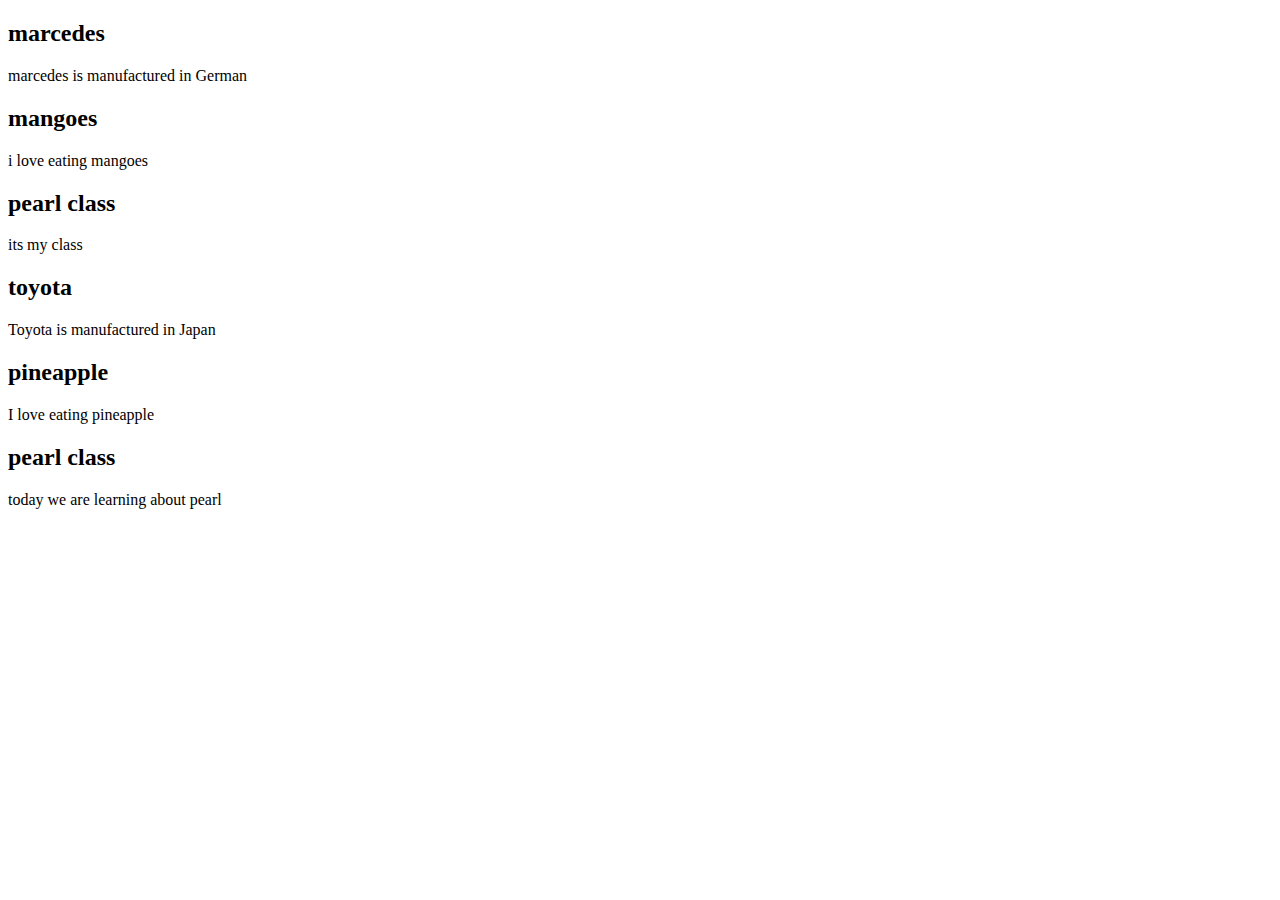
<file: Divs.html>
<!doctype html>
<html lang="en">
<head>
    <meta charset="UTF-8">
    <meta name="viewport"
          content="width=device-width, user-scalable=no, initial-scale=1.0, maximum-scale=1.0, minimum-scale=1.0">
    <meta http-equiv="X-UA-Compatible" content="ie=edge">
    <title>Divs</title>
</head>
<body>
<!--classes-->
<div class="cars">
    <h2>marcedes</h2>
    <p>marcedes is manufactured in German</p>


</div>
<div class="fruits">
    <h2>mangoes</h2>
    <p>i love eating mangoes</p>
</div>

</body>
</html>














<div id="wanafunzi">
    <h2>pearl class</h2>
    <p>its my class</p>
</div>

<div class="cars">
    <h2>toyota</h2>
    <p>Toyota is manufactured in Japan</p>
</div>
<div class="fruits">
    <h2>pineapple</h2>
    <p>I love eating pineapple</p>
</div>


<div class="main">
    <div class="submain">
        <div class="submain2">

        </div>

    </div>

</div>





<body>








<div id=" wanafunzi">
    <h2>pearl class</h2>
    <p> today we are learning about pearl</p>
</div>

</body>
</html>
</file>
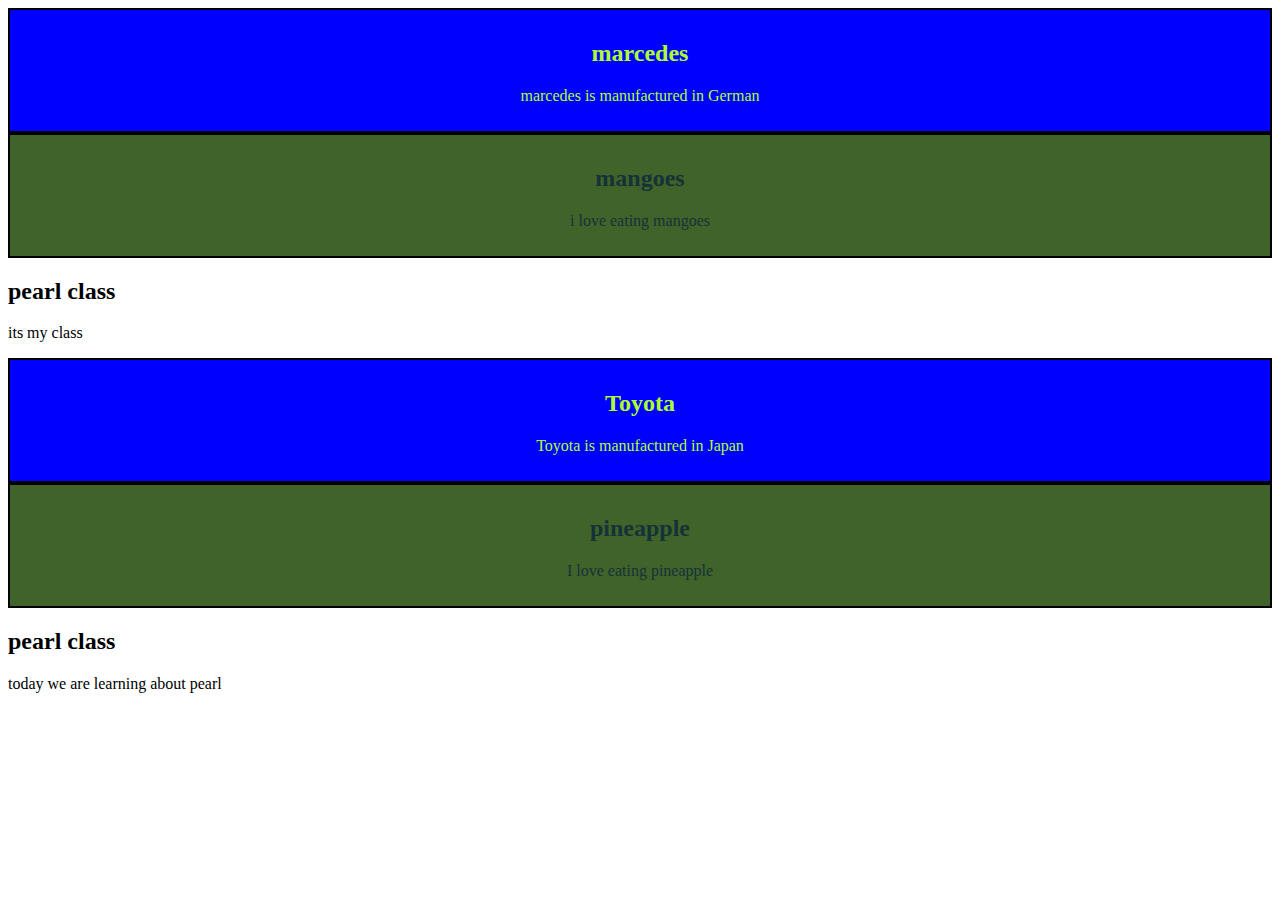
<file: divs.html>
<!doctype html>
<html lang="en">
<head>
    <meta charset="UTF-8">
    <meta name="viewport"
          content="width=device-width, user-scalable=no, initial-scale=1.0, maximum-scale=1.0, minimum-scale=1.0">
    <meta http-equiv="X-UA-Compatible" content="ie=edge">
    <title>Divs</title>
</head>
<body>
<link rel="stylesheet" href="assets/CSS/maridadi.css">
<!--classes-->
<div class="cars">
    <h2>marcedes</h2>
    <p>marcedes is manufactured in German</p>


</div>
<div class="fruits">
    <h2>mangoes</h2>
    <p>i love eating mangoes</p>
</div>

</body>
</html>














<div id="wanafunzi">
    <h2>pearl class</h2>
    <p>its my class</p>
</div>

<div class="cars">
    <h2>Toyota</h2>
    <p>Toyota is manufactured in Japan</p>
</div>
<div class="fruits">
    <h2>pineapple</h2>
    <p>I love eating pineapple</p>
</div>


<div class="main">
    <div class="submain">
        <div class="submain2">

        </div>

    </div>

</div>





<body>








<div id=" wanafunzi">
    <h2>pearl class</h2>
    <p> today we are learning about pearl</p>
</div>

</body>
</html>
</file>
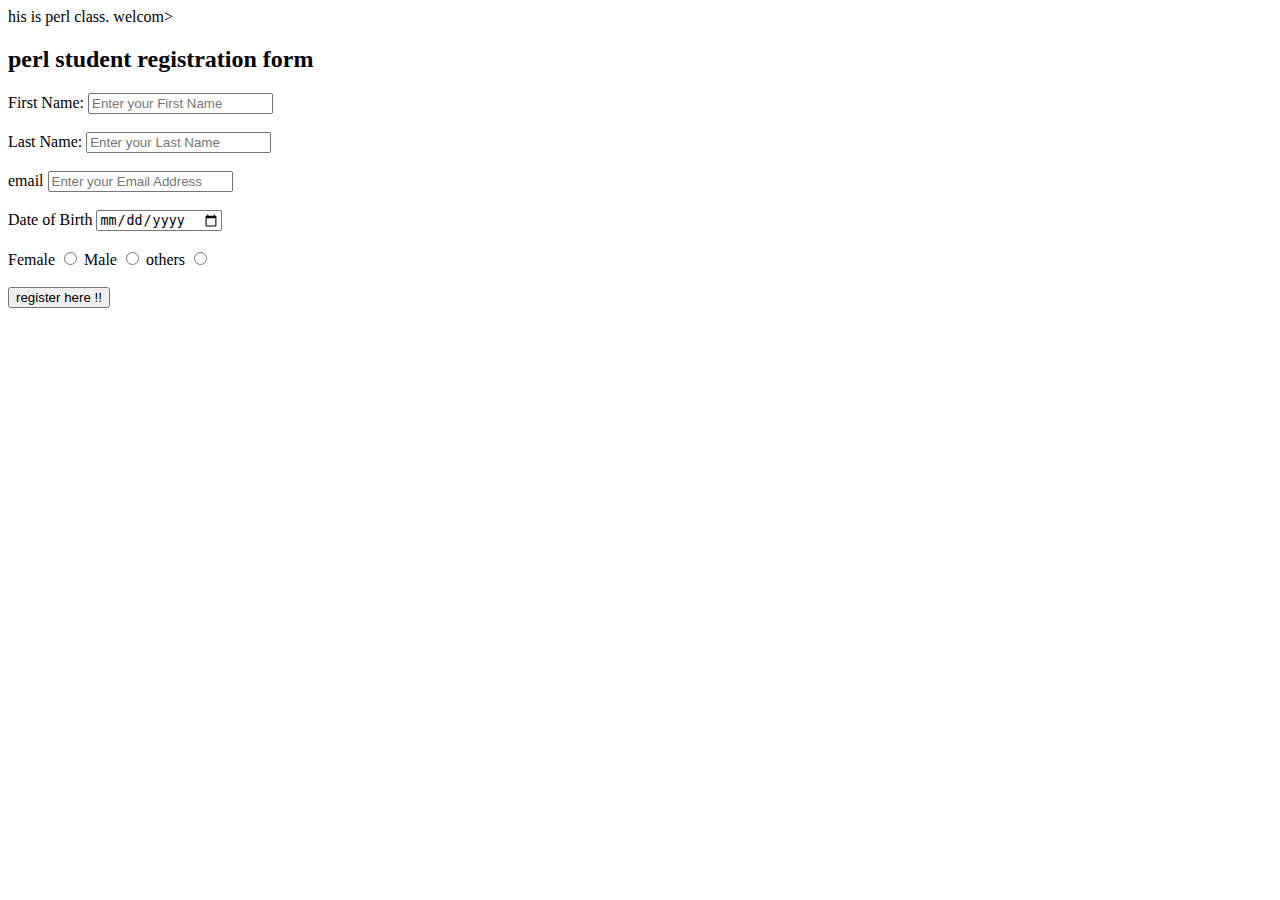
<file: forms.html>
<!doctype html>his is perl class. welcom></marquee>
<h2>perl student registration form</h2>
<form action="" method="post">
<html lang="en">
<head>
    <meta charset="UTF-8">
    <meta name="viewport"
          content="width=device-width, user-scalable=no, initial-scale=1.0, maximum-scale=1.0, minimum-scale=1.0">
    <meta http-equiv="X-UA-Compatible" content="ie=edge">
    <title>forms</title>
</head>
<body>
<h2></h2>

  <label for="fname=">First Name:</label>
  <input type="text" id="fname" name="fname" placeholder="Enter your First Name"><br><br>
  <label for="lname">Last Name:</label>
   <input type="text" id="lname" name="lname" placeholder="Enter your Last Name"><br><br>
  <label for="email">email</label>
    <input type="email" id="email" name="email" placeholder="Enter your Email Address"><br><br>
    <label for="DoB">Date of Birth</label>
    <input type="date" id="DoB" name="DoB"> <br><br>
    <label for="Female">Female</label>
    <input type="radio" id="Female" name="gender">
    <label for="Male">Male</label>
    <input type="radio" id="Male" name="gender">
    <label for="others">others</label>
    <input type="radio" id="others" name="gender"><br><br>

        <input type="submit" value="register here !!">

        </input>

    </input>

</form>

</body>
</htm>
</file>
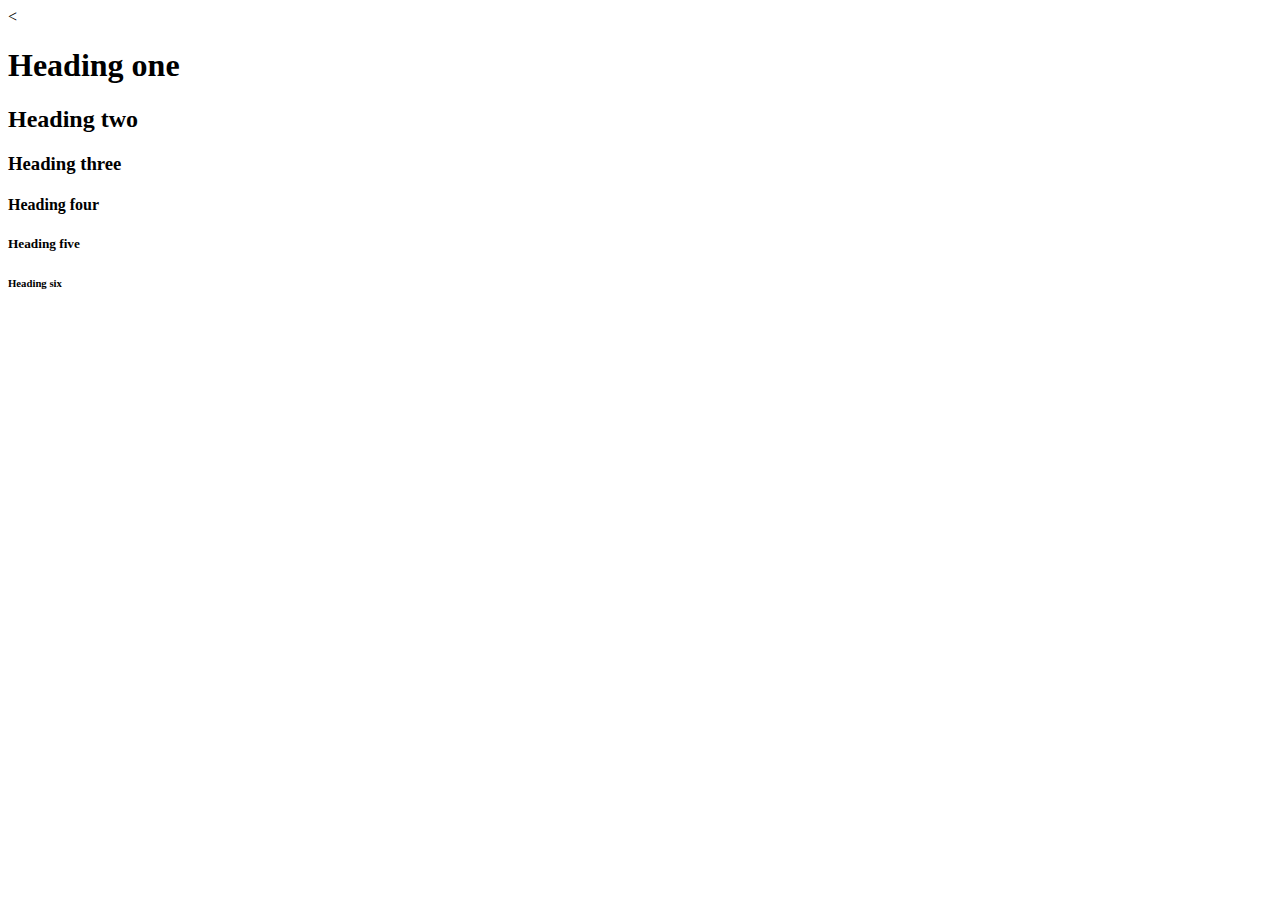
<file: heading.html>
<!doctype html>
<html lang="en">
<head>
    <meta charset="UTF-8">
    <meta name="viewport"
          content="width=device-width, user-scalable=no, initial-scale=1.0, maximum-scale=1.0, minimum-scale=1.0">
    <meta http-equiv="X-UA-Compatible" content="ie=edge">
    <title>headind</title>
</head>
<body>
<
</body>
<h1>Heading one</h1>
<h2>Heading two</h2>
<h3>Heading three</h3>
<h4>Heading four</h4>
<h5>Heading five</h5>
<h6>Heading six</h6>
</file>
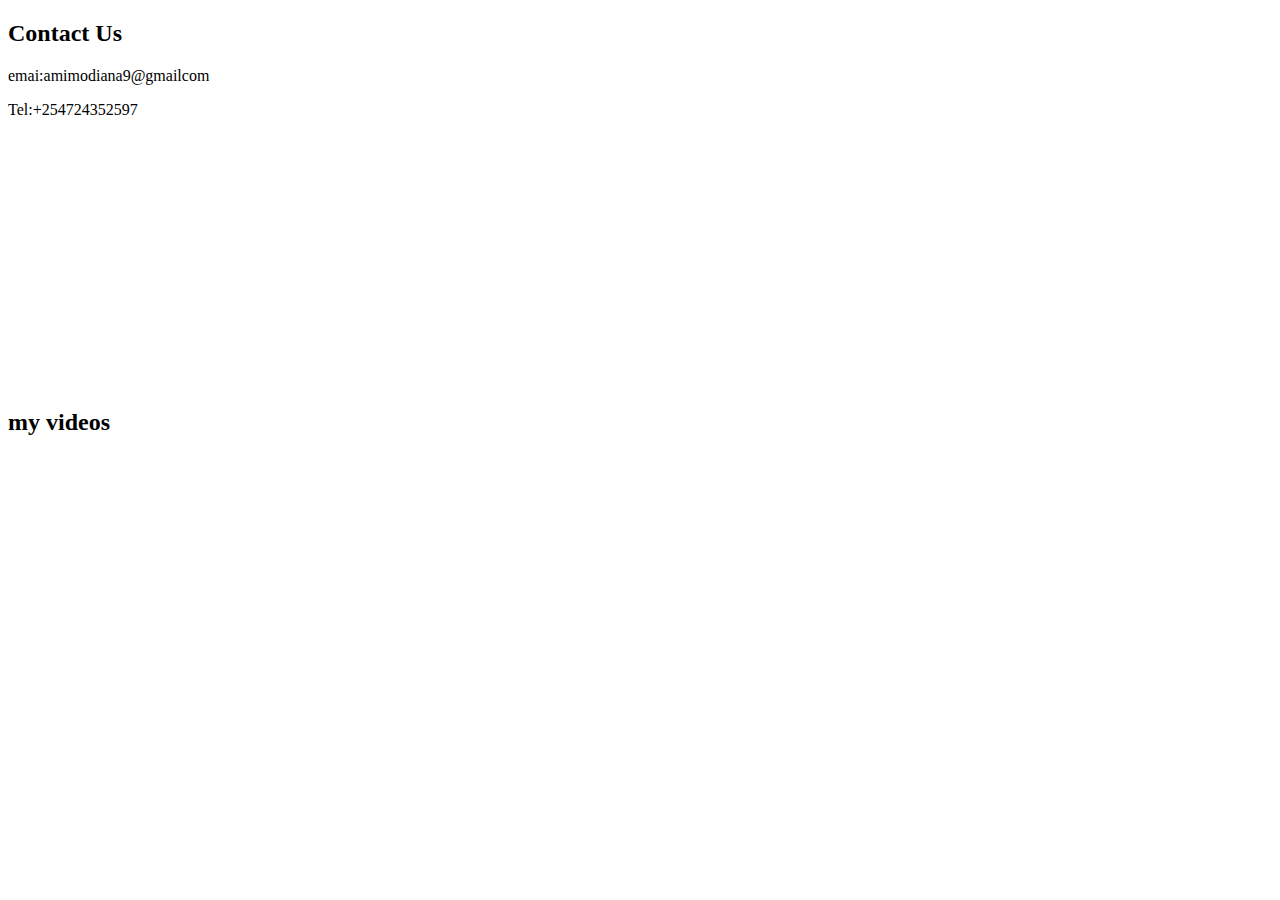
<file: Iframe.html>
<!doctype html>
<html lang="">
<head>
    <meta charset="UTF-8">
    <meta name="viewport"
          content="width=device-width, user-scalable=no, initial-scale=1.0, maximum-scale=1.0, minimum-scale=1.0">
    <meta http-equiv="X-UA-Compatible" content="ie=edge">
    <title>Iframe</title>
</head>
<body>
<h2>Contact Us</h2>
<p>emai:amimodiana9@gmailcom</p>
<p>Tel:+254724352597</p>

    <iframe src="https://www.google.com/maps/embed?pb=!1m18!1m12!1m3!1d3988.7727669220044!2d36.834687873500826!3d-1.3117276356513758!2m3!1f0!2f0!3f0!3m2!1i1024!2i768!4f13.1!3m3!1m2!1s0x182f118df31c9cf3%3A0x800012b37e96c45d!2sMuhindi%20Mweusi%20Supermarket%2C%20South%20B!5e0!3m2!1sen!2ske!4v1730270260830!5m2!1sen!2ske" width="400" height="250" style="border:0;" allowfullscreen="" loading="lazy" referrerpolicy="no-referrer-when-downgrade"></iframe>

<h2>my videos</h2>
<iframe width="560" height="315" src="https://www.youtube.com/embed/Qs3i_eVBUNU?si=JjQPJd5ifNyda3zA" title="YouTube video player" frameborder="0" allow="accelerometer; autoplay; clipboard-write; encrypted-media; gyroscope; picture-in-picture; web-share" referrerpolicy="strict-origin-when-cross-origin" allowfullscreen></iframe>
<iframe width="560" height="315" src="https://www.youtube.com/embed/uI8bKu7kIX8?si=IID9I236Kk4dJJVo" title="YouTube video player" frameborder="0" allow="accelerometer; autoplay; clipboard-write; encrypted-media; gyroscope; picture-in-picture; web-share" referrerpolicy="strict-origin-when-cross-origin" allowfullscreen></iframe>


</body>
</html>
</file>
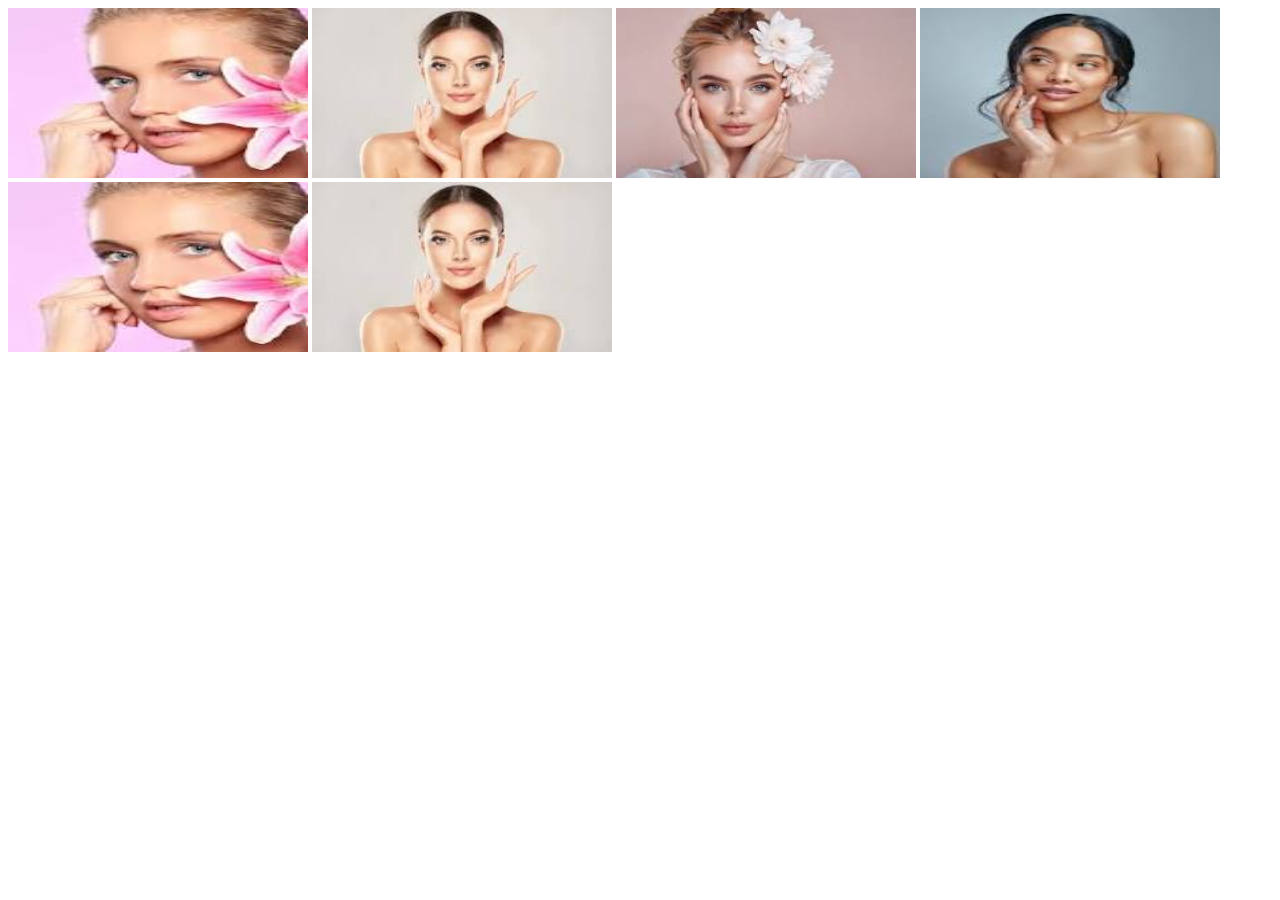
<file: Images.html>
<!doctype html>
<html lang="en">
<head>
    <meta charset="UTF-8">
    <meta name="viewport"
          content="width=device-width, user-scalable=no, initial-scale=1.0, maximum-scale=1.0, minimum-scale=1.0">
    <meta http-equiv="X-UA-Compatible" content="ie=edge">
    <title>images</title>
</head>
<body>

<img src="assets/images/image1.jpeg" alt="" width="300" height="170">
<img src="assets/images/image2.jpeg" alt="" width="300" height="170">
<img src="assets/images/image3.jpeg" alt="" width="300" height="170">
<img src="assets/images/image4.jpeg" alt="" width="300" height="170">
<img src="assets/images/image1.jpeg" alt="" width="300" height="170">
<img src="assets/images/image2.jpeg" alt="" width="300" height="170">
<body>
</html>
</file>
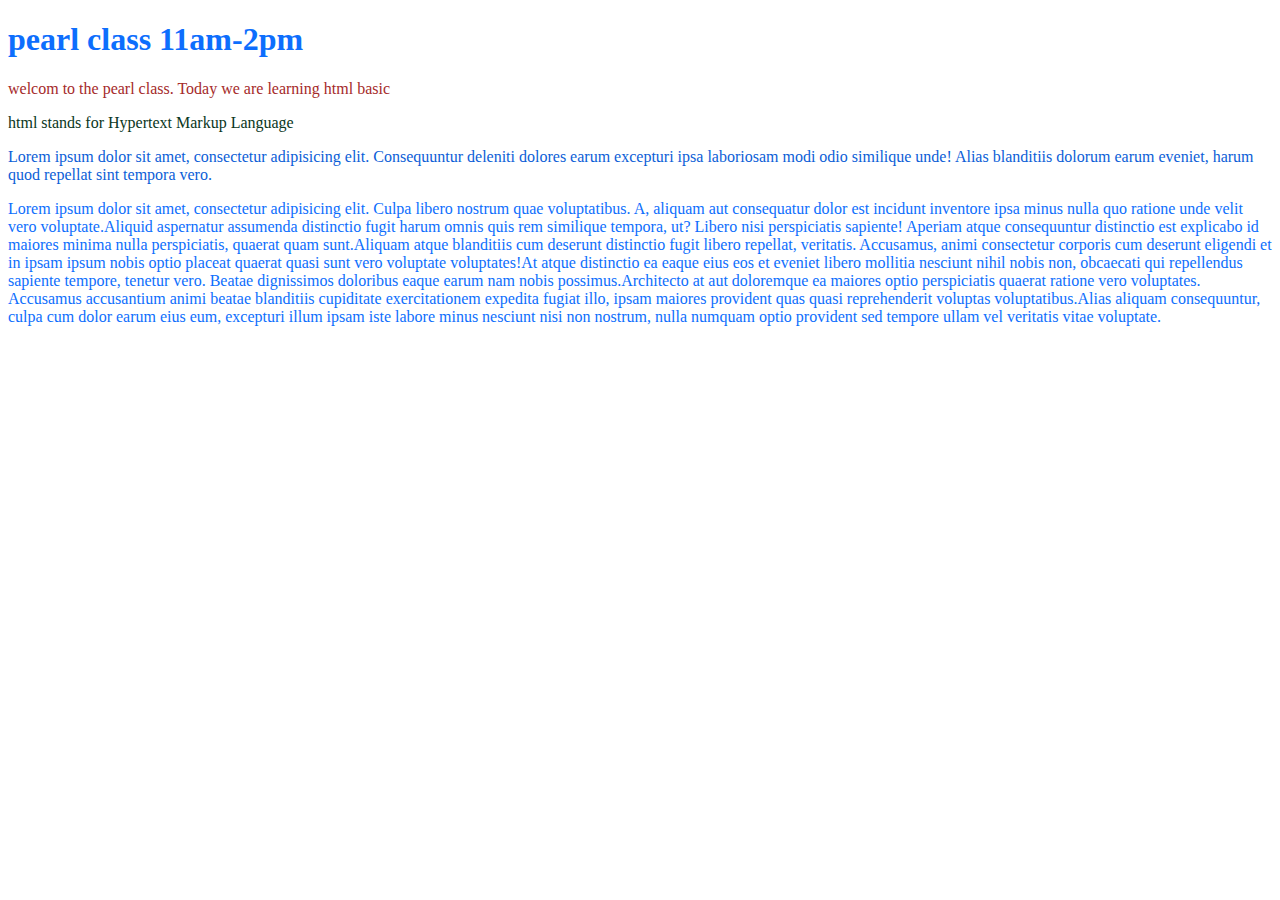
<file: intro.html>
<!doctype html>
<h1pearlclass lang="en">
<head>
    <meta charset="UTF-8">
    <meta name="viewport"
          content="width=device-width, user-scalable=no, initial-scale=1.0, maximum-scale=1.0, minimum-scale=1.0">
    <meta http-equiv="X-UA-Compatible" content="ie=edge">
    <title>intro</title>
</head>
<body>

<!--inline css-->

<h1 style="color: #0d6efd">pearl class 11am-2pm</h1>
    <p1 style="color: brown">welcom to the pearl class. Today we are learning html basic</p1>
    <p style="color: #0a3622">html stands for Hypertext Markup Language</p>
    <p style="color: #0b5ed7">Lorem ipsum dolor sit amet, consectetur adipisicing elit. Consequuntur deleniti dolores earum excepturi ipsa laboriosam modi odio similique unde! Alias blanditiis dolorum earum eveniet, harum quod repellat sint tempora vero.</p>
    <p style="color: #0d6efd"><span>Lorem ipsum dolor sit amet, consectetur adipisicing elit. Culpa libero nostrum quae voluptatibus. A, aliquam aut consequatur dolor est incidunt inventore ipsa minus nulla quo ratione unde velit vero voluptate.</span><span>Aliquid aspernatur assumenda distinctio fugit harum omnis quis rem similique tempora, ut? Libero nisi perspiciatis sapiente! Aperiam atque consequuntur distinctio est explicabo id maiores minima nulla perspiciatis, quaerat quam sunt.</span><span>Aliquam atque blanditiis cum deserunt distinctio fugit libero repellat, veritatis. Accusamus, animi consectetur corporis cum deserunt eligendi et in ipsam ipsum nobis optio placeat quaerat quasi sunt vero voluptate voluptates!</span><span>At atque distinctio ea eaque eius eos et eveniet libero mollitia nesciunt nihil nobis non, obcaecati qui repellendus sapiente tempore, tenetur vero. Beatae dignissimos doloribus eaque earum nam nobis possimus.</span><span>Architecto at aut doloremque ea maiores optio perspiciatis quaerat ratione vero voluptates. Accusamus accusantium animi beatae blanditiis cupiditate exercitationem expedita fugiat illo, ipsam maiores provident quas quasi reprehenderit voluptas voluptatibus.</span><span>Alias aliquam consequuntur, culpa cum dolor earum eius eum, excepturi illum ipsam iste labore minus nesciunt nisi non nostrum, nulla numquam optio provident sed tempore ullam vel veritatis vitae voluptate.</span></p>
    </body>
</file>
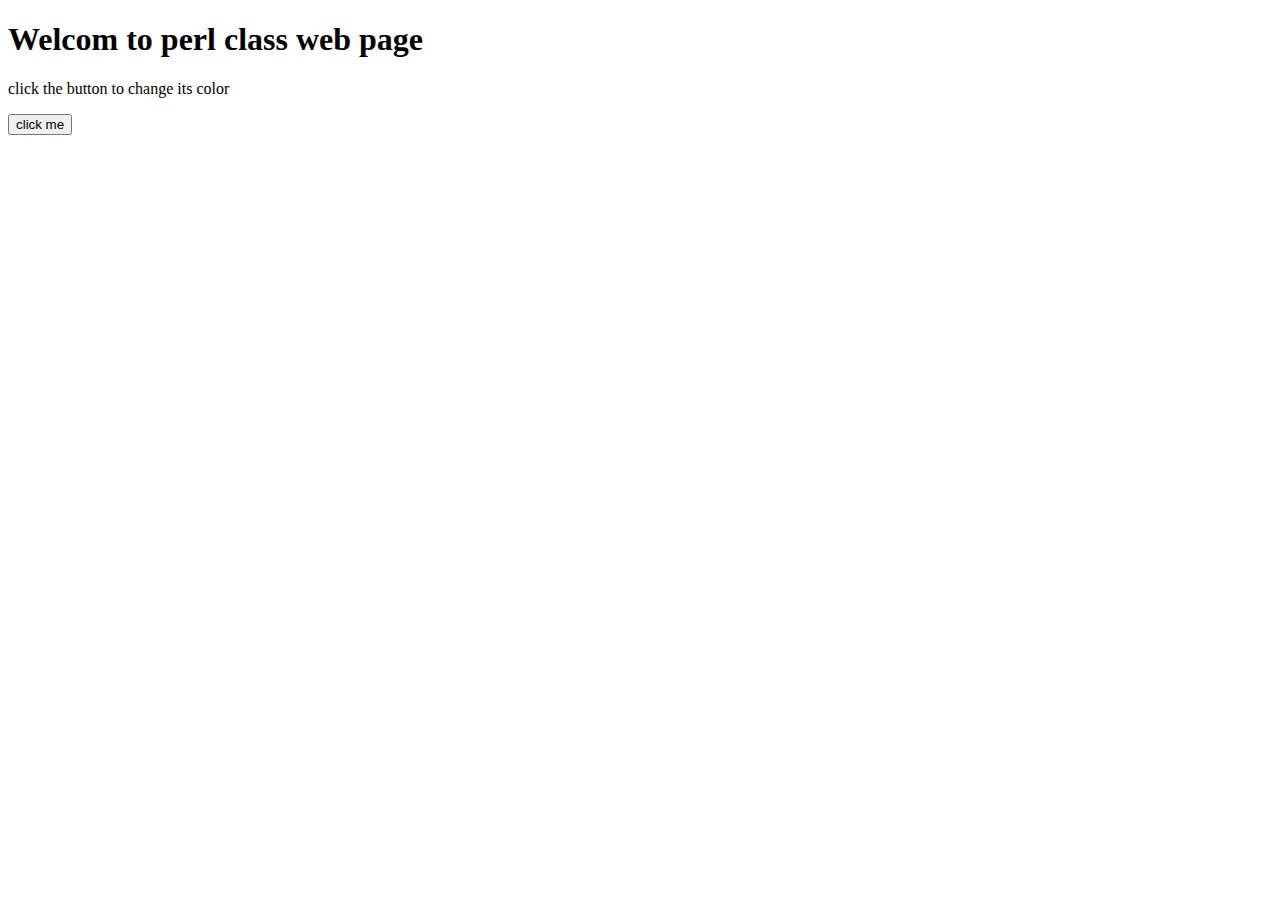
<file: js.html>
<!doctype html>
<html lang="en">
<head>
    <meta charset="UTF-8">
    <meta name="viewport"
          content="width=device-width, user-scalable=no, initial-scale=1.0, maximum-scale=1.0, minimum-scale=1.0">
    <meta http-equiv="X-UA-Compatible" content="ie=edge">
    <title>js Basics</title>
</head>
<body>
<h1>Welcom to perl class web page</h1>
<p>click the button to change its color</p>
<button id="">click me</button>

</body>
</html>
</file>
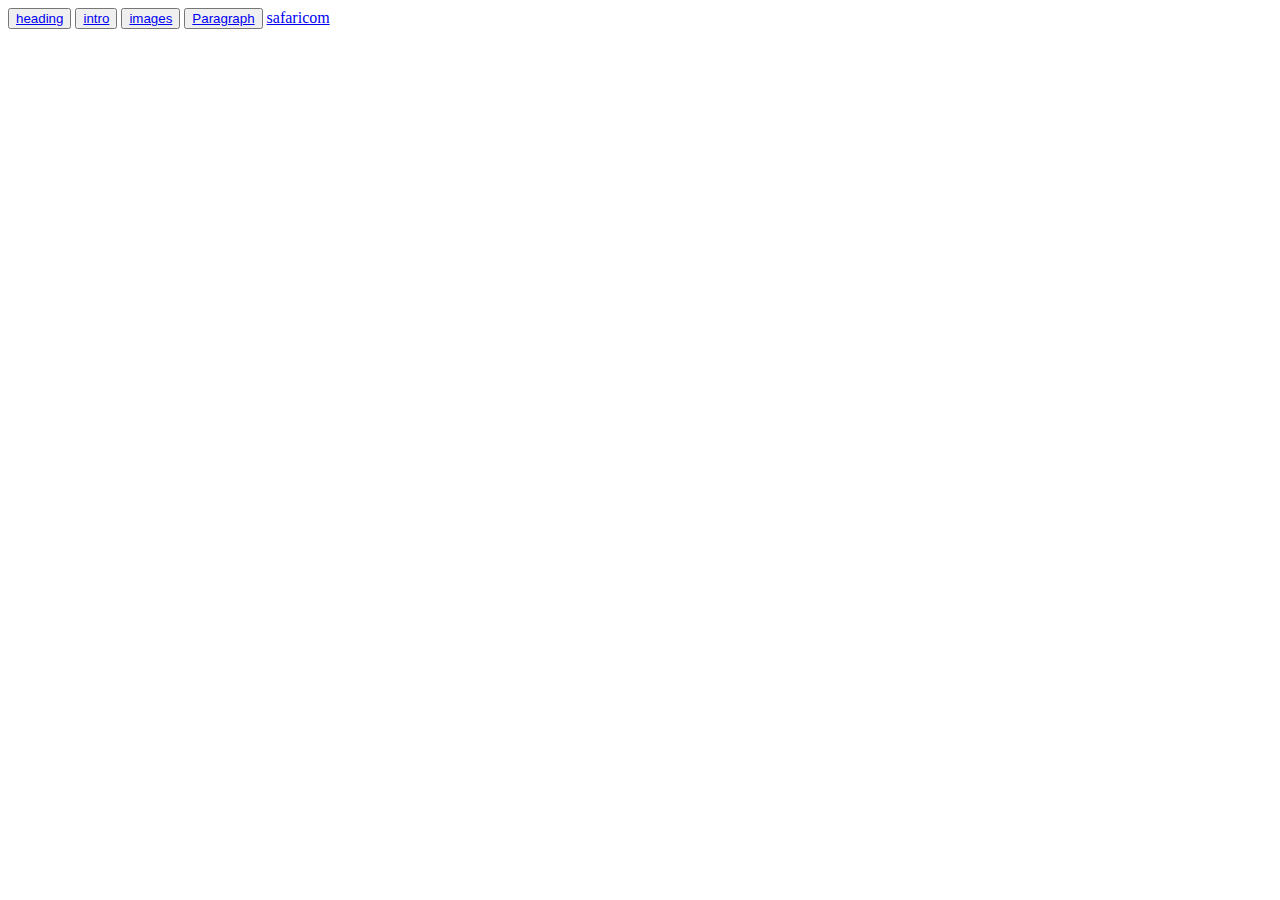
<file: links.html>
<!doctype html>
<html lang="en">
<head>
    <meta charset="UTF-8">
    <meta name="viewport"
          content="width=device-width, user-scalable=no, initial-scale=1.0, maximum-scale=1.0, minimum-scale=1.0">
    <meta http-equiv="X-UA-Compatible" content="ie=edge">
    <title>Links</title>
</head>
<body>
<button type="button">
    <a href="heading.html">heading</a>
</button>
<button type="button">
    <a href="intro.html">intro</a>
</button>
<button type="button">
    <a href="images">images</a>
</button>
<button type="butto">
    <a href="Paragraph.html">Paragraph</a>

</button>


<a href="https://www.safaricom.co.ke/">safaricom</a>


</body>
</html>
</file>
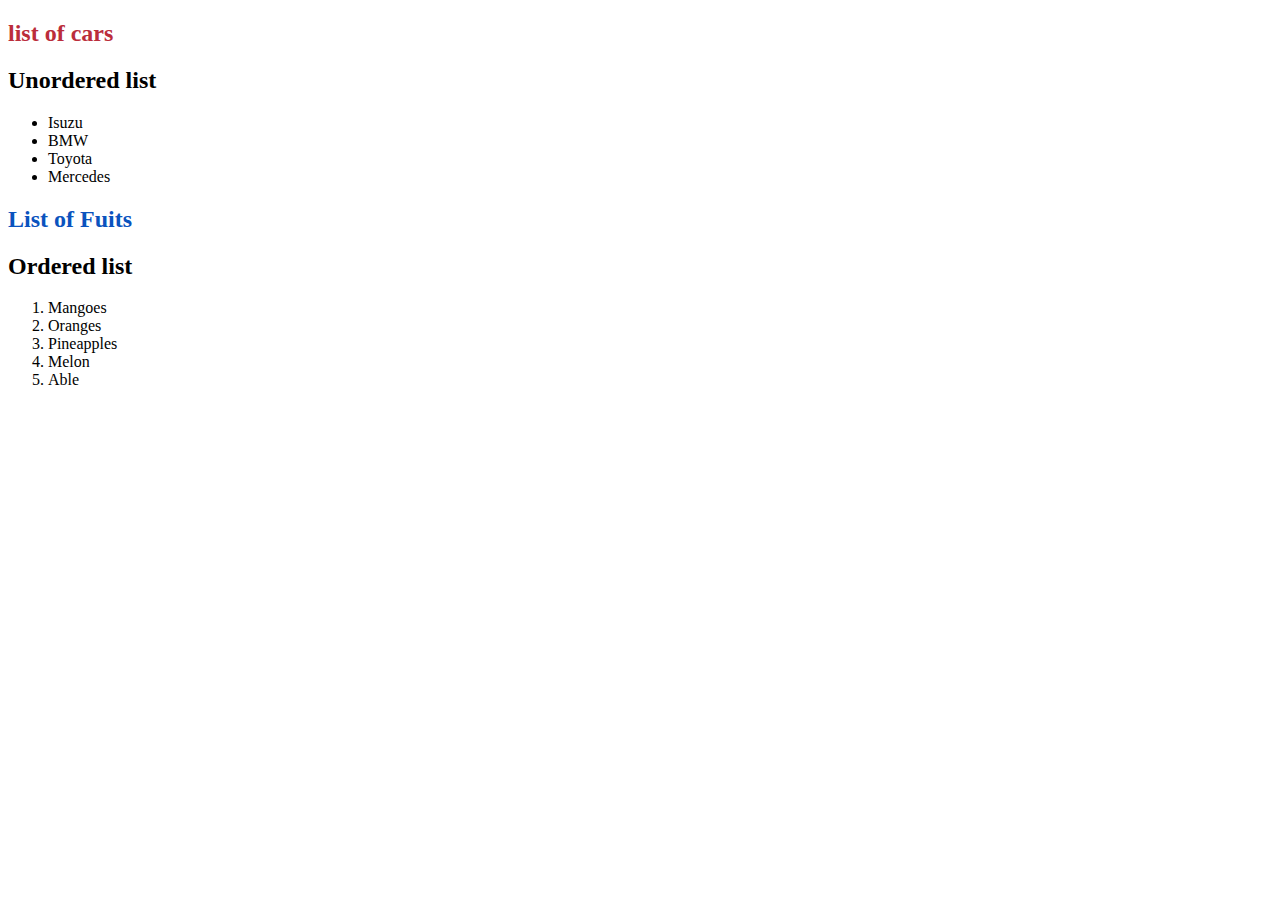
<file: List.html>
<!doctype html>
<html lang="en">
<head>
    <meta charset="UTF-8">
    <meta name="viewport"
          content="width=device-width, user-scalable=no, initial-scale=1.0, maximum-scale=1.0, minimum-scale=1.0">
    <meta http-equiv="X-UA-Compatible" content="ie=edge">
    <title>List</title>
</head>
<body>
<!--list are used to group related items together-->
<h2 style="color: #bb2d3b">list of cars</h2>
<h2>Unordered list</h2>
<ul>
    <li>Isuzu</li>
    <li>BMW</li>
    <li>Toyota</li>
    <li>Mercedes</li>
</ul>
<h2 style="color: #0a53be">List of Fuits</h2>
<h2>Ordered list</h2>
<Ol>
    <li>Mangoes</li>
    <li>Oranges</li>
    <li>Pineapples</li>
    <li>Melon</li>
    <li>Able</li>
</Ol>

</body>
</html>
</file>
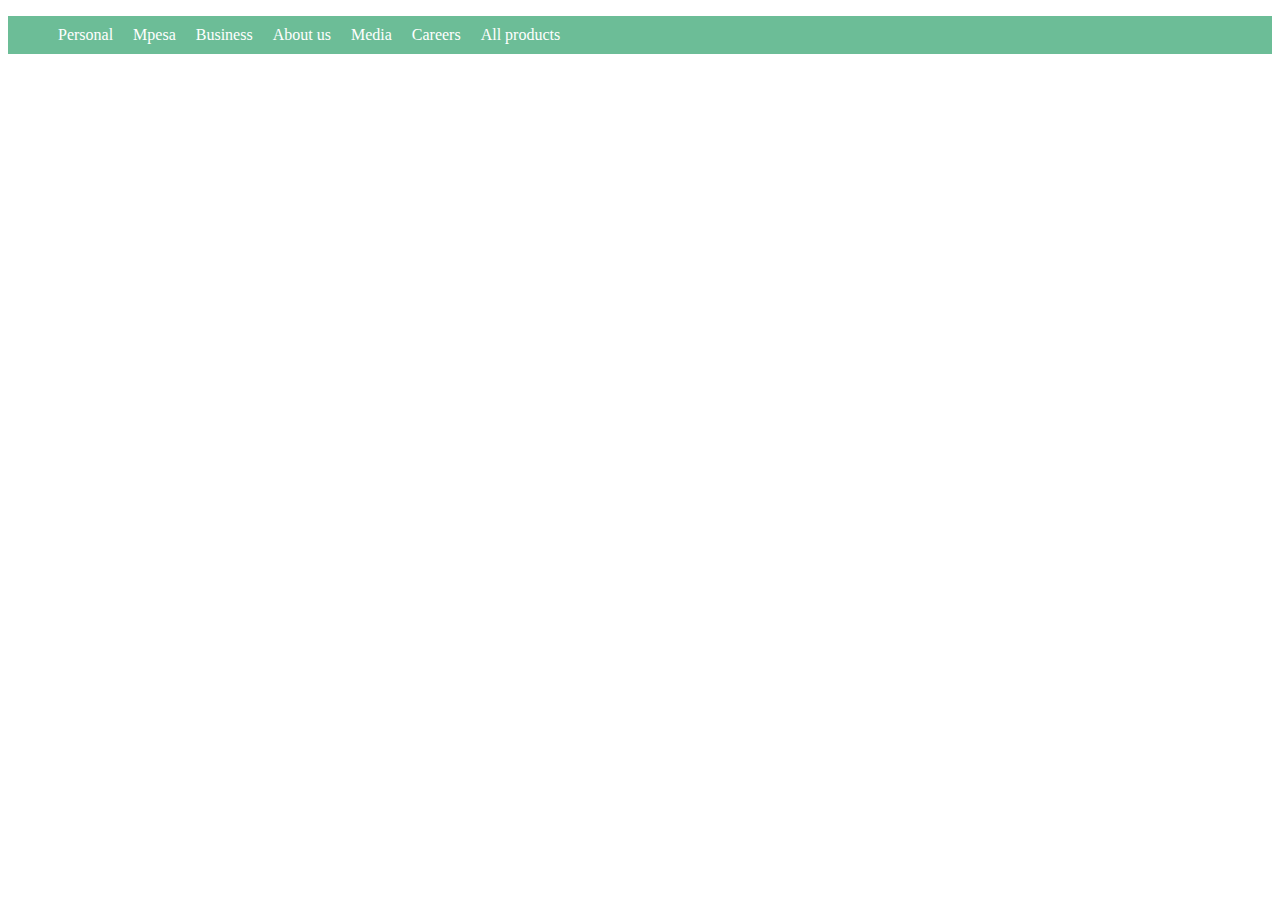
<file: Navigation.html>
<!doctype html>
<html lang="en">
<head>
    <link rel="stylesheet" href="assets/CSS/styles.css">
    <link rel="shortcut icon" href="assets/images/Safaricom.png" type="image/x-icon">
    <meta charset="UTF-8"
    <meta name="viewport"
          content="width=device-width, user-scalable=no, initial-scale=1.0, maximum-scale=1.0, minimum-scale=1.0">
    <meta http-equiv="X-UA-Compatible" content="ie=edge">
    <title>Safaricom.co.ke</title>
</head>
<body>
<ul>
    <li><a href="https://www.safaricom.co.ke/personal">Personal</a></li>
    <li><a href="https://www.safaricom.co.ke/m-pesa"target="_blank">Mpesa</a></li>
    <li><a href="https://www.business.safaricom.co.ke/">Business</a></li>
    <li><a href="">About us</a></li>
    <li><a href="">Media</a></li>
    <li><a href="">Careers</a></li>
    <li><a href="">All products</a></li>
</ul>

</body>
</html>
</file>
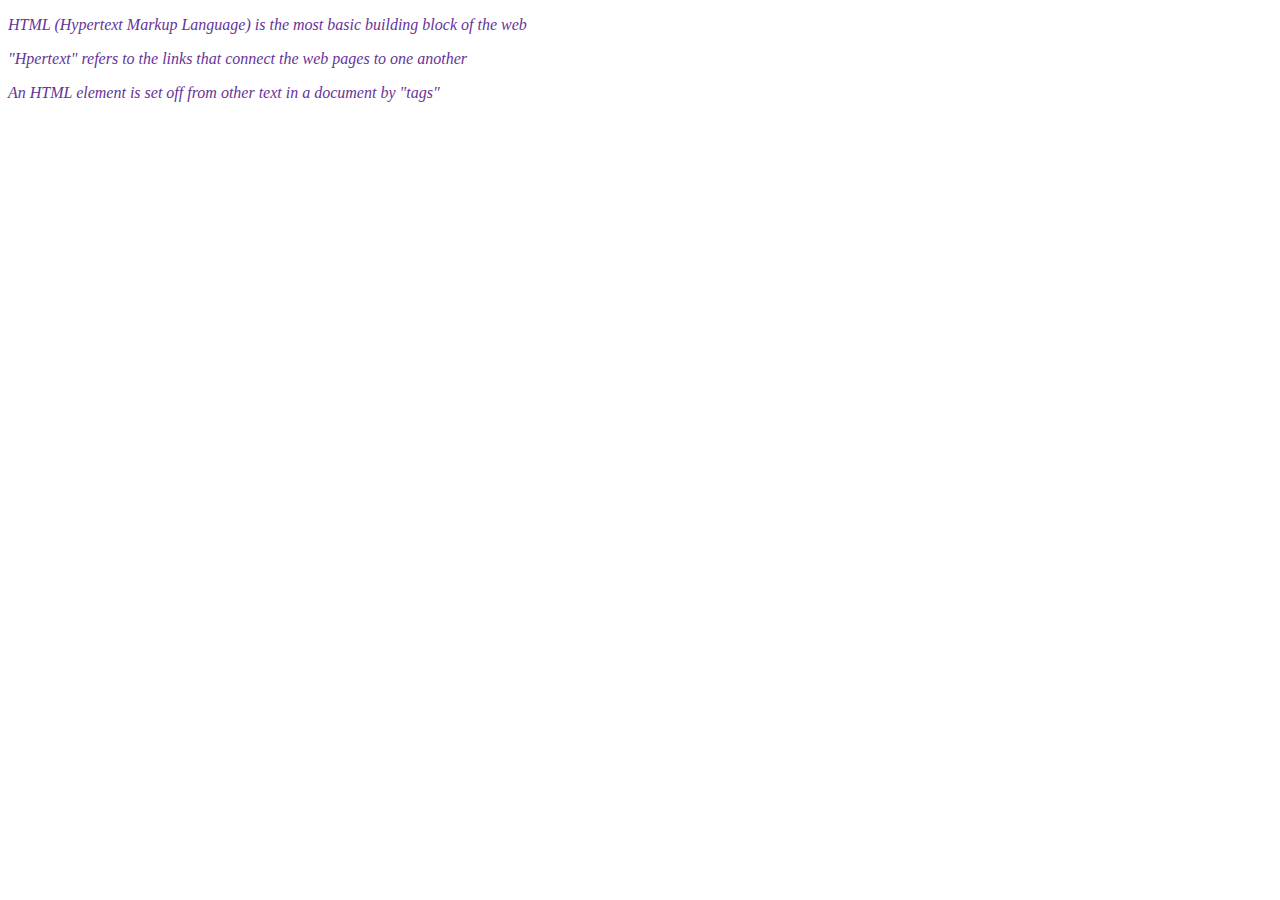
<file: Paragraph.html>
<!doctype html>
<html lang="en">
<head>
    <style>
        p{
            color: rebeccapurple;
            font: bold;
            font-stretch: semi-expanded;
            font-style: oblique;
            font-family: "Arial Black";
        }
    </style>
    <meta charset="UTF-8">
    <meta name="viewport"
          content="width=device-width, user-scalable=no, initial-scale=1.0, maximum-scale=1.0, minimum-scale=1.0">
    <meta http-equiv="X-UA-Compatible" content="ie=edge">
    <title>paragraph</title>
</head>
<body>
<!--internal css-->

<p>HTML (Hypertext Markup Language) is the most basic building block of the web</p>
<p>"Hpertext" refers to the links that connect the web pages to one another </p>
<p>An HTML element is set off from other text in a document by "tags"</p>
</body>
</html>
</file>
<file: assets/CSS/maridadi.css>
.cars{
    background-color: blue;
    border: 2px solid black;
    padding: 10px;
    color: greenyellow;
    text-align: center ;
}
. fruits{
    background-color: #1541b1;
    border 2px solid #12e8d6;
    padding: 10px;
    margin: 10px;
    color: blue;
    text-align: center;
}
.fruits{
    background-color: #406329;
    border: 2px solid black;
    padding: 10px;
    color: #153239;
    text-align: center ;
}
</file>
<file: assets/CSS/styles.css>
Ul{
    list-style-type: none;
    overflow: hidden;
    background-color: #6cbd97;
}
li{
    float: left;
}
li a{
    display: block;
    padding: 10px;
    text-decoration: none;
    color: white;
}
li a:hover{
    background-color: red;
}
</file>
